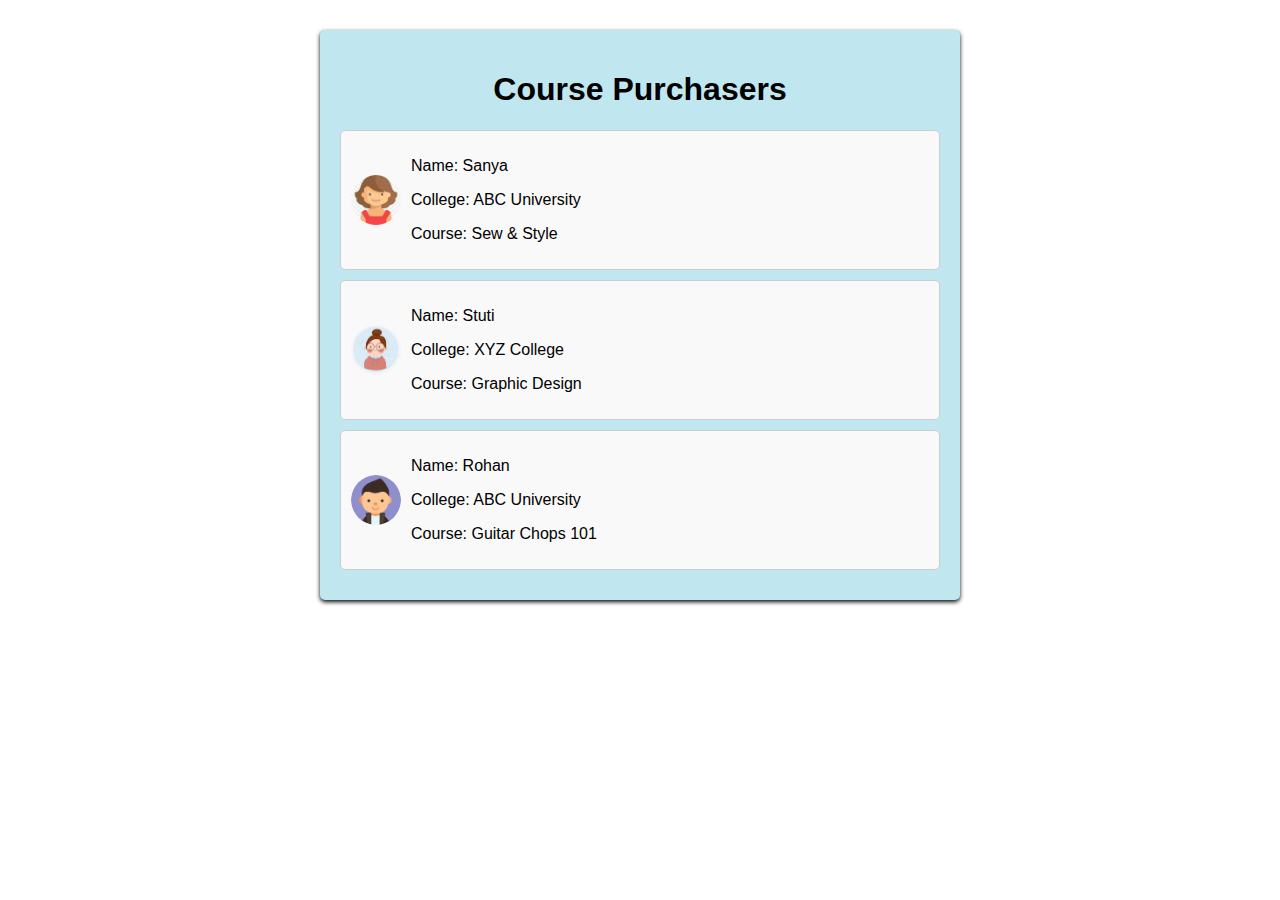
<file: index.html>
<!DOCTYPE html>
<html lang="en">
<head>
  <meta charset="UTF-8">
  <meta name="viewport" content="width=device-width, initial-scale=1.0">
  <title>Course Purchasers</title>
  <link rel="stylesheet" href="styles.css">
</head>
<body>
  <div class="container">
    <h1>Course Purchasers</h1>
    <div class="profile-list" id="profileList">
      <!-- Profiles will be dynamically added here -->
    </div>
  </div>
  <script src="scripts.js"></script>
</body>
</html>
</file>
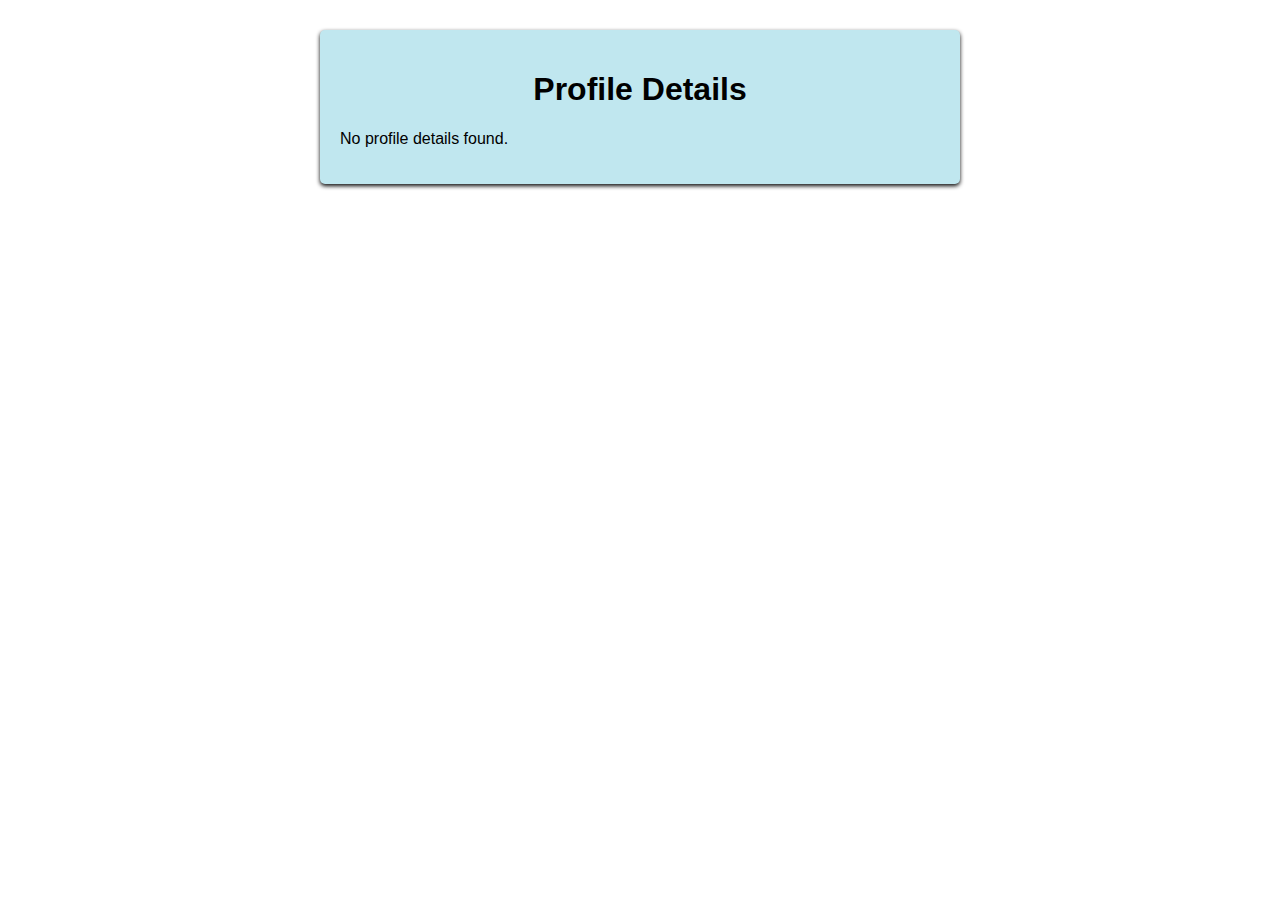
<file: profile.html>
<!DOCTYPE html>
<html lang="en">
<head>
  <meta charset="UTF-8">
  <meta name="viewport" content="width=device-width, initial-scale=1.0">
  <title>Profile Details</title>
  <link rel="stylesheet" href="styles.css">
</head>
<body>
  <div class="container">
    <h1>Profile Details</h1>
    <div class="profile-details" id="profileDetails">
      <!-- Profile details will be dynamically added here -->
    </div>
  </div>
  <script src="profile.js"></script>
</body>
</html>
</file>
<file: styles.css>
body {
    font-family: Arial, sans-serif;
    margin: 0;
    padding: 0;
  }
  
  .container {
    max-width: 600px;
    margin: 0 auto;
    margin-top:30px;
    padding: 20px;
    background-color: #c0e7ef;
    border-radius: 5px;
    box-shadow: 0 2px 4px #090909;
  }
  @media screen and (max-width:720px){
    .container{
      margin-top:100px;
      margin-left:10px;
      margin-right:10px;
    }
  }
  h1 {
    text-align: center;
    color: black;
  }
  
  .profile {
    cursor: pointer;
    border: 1px solid #ccc;
    padding: 10px;
    margin-bottom: 10px;
    border-radius: 5px;
    background-color: #f9f9f9;
    display: flex;
    align-items: center;
  }
  
  .profile:hover {
    background-color: #f2eeee;
    box-shadow: 0 2px 4px #090909;
  }
  
  .profile img {
    width: 50px;
    height: 50px;
    border-radius: 50%;
    border-color:black;
    margin-right: 10px;
  }
</file>
